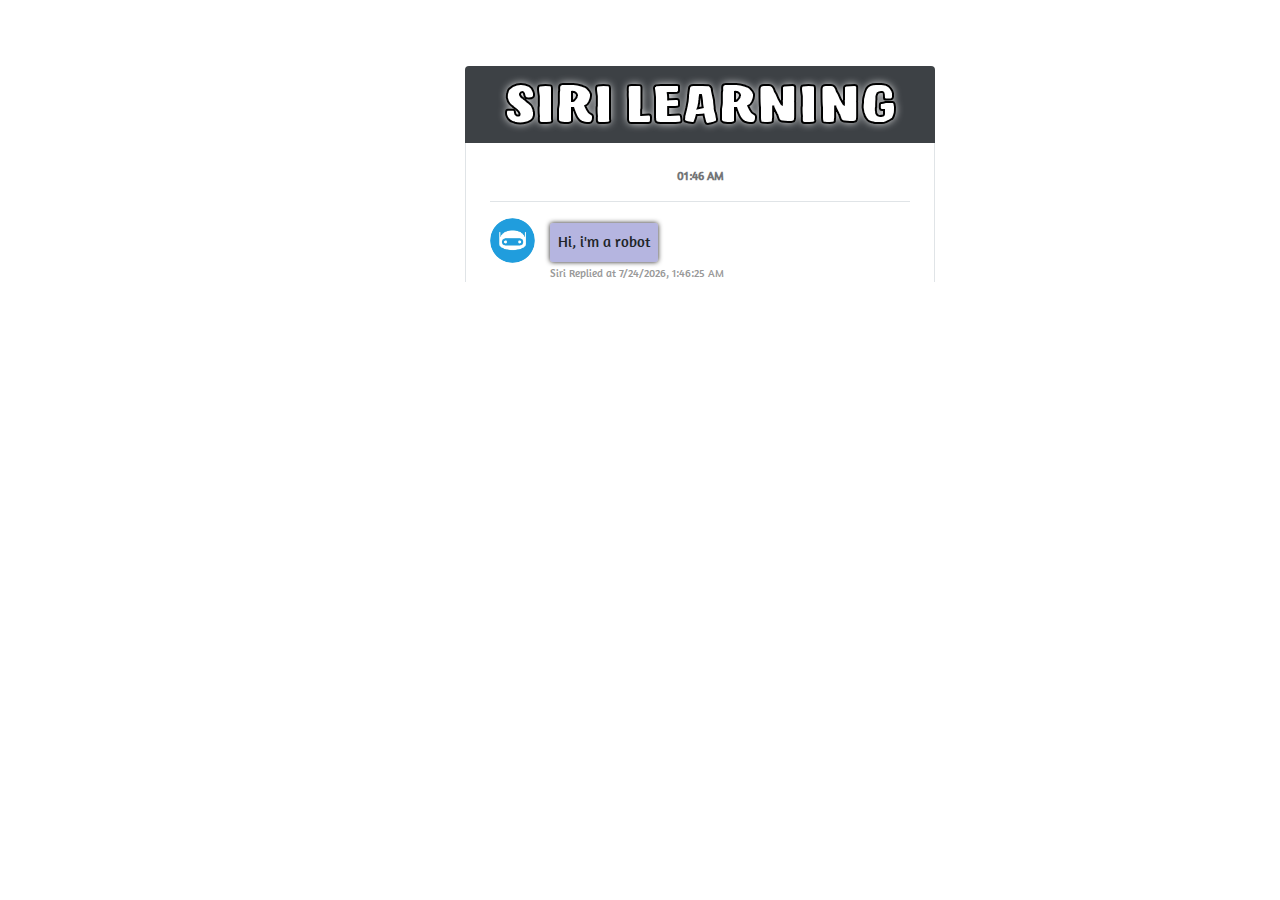
<file: python/chatvoice/index.html>
<!DOCTYPE html>
<html>
<head>
 <!--METAS-->
    <meta name="description" content="A Chatting bot that response to your voice message using artificial intellgence built with Javascript and DialogFlow." />
    <meta name="og:title" content="Javascript Voice Chatting Bot"/>
    <meta name="og:image" content="https://smkh-pro.github.io/VOICE-CHATBOT/SEOBANNER.png"/>
    <meta name="og:site_name" content="Developer"/>
    <meta name="og:description" content="A Voice Chatting Bot Using Javascript that response to your voice messages using Artificial Intelligence"/>
    <meta http-equiv="Content-type" content="text/html; charset=utf-8" />
    <title>Demo</title>
    <link type="text/css" href="https://fonts.googleapis.com/css?family=Open+Sans:400,600" rel="stylesheet" />
    <!-- <link rel="stylesheet" type="text/css" href="style.css" /> -->
    <script type="text/javascript" src="ApiAi.js"></script>
    <script type="text/javascript" src="app.js"></script>
    <meta name="viewport" content="width=device-width" />
    <link rel="stylesheet" href="https://maxcdn.bootstrapcdn.com/bootstrap/4.0.0/css/bootstrap.min.css" integrity="sha384-Gn5384xqQ1aoWXA+058RXPxPg6fy4IWvTNh0E263XmFcJlSAwiGgFAW/dAiS6JXm" crossorigin="anonymous">
</head>
<body>
  <div class="container center">
    <div class="scrollbar" id="style-13">
      <div class="force-overflow">
        <div class="app-header"><p class="head" >Siri Learning</p></div>
      <div class="app-content">
        <div class="time-indicator"><div class="time-indicator-content"></div><hr /></div>
      </div>
      <div class="app-footer">
        <div class="app-footer-inner">
          <div class="mic">
            <div class="ready">
              <a href="#" id="start"><img id="mic" src="mic.png" width="80" alt="Tap me to speak" /></a>
            </div>
            <div class="listening">
              <span class="listening-1">.</span><span class="listening-2">.</span><span class="listening-3">.</span>
            </div>
          <br>
          <br>
          </div>
        </div>
      </div>
      </div>
    </div>
  </div>
    <div style="position: fixed;top:10px;left:10px;">
      <a style="text-decoration: none;color: white;text-align: center;text-shadow: 0px 0px 10px black;"></a>
  </div>
</body>
</html>
<style>
.head{
text-shadow: 0px 0px 9px white;
 -webkit-text-stroke: 2px black; 
color: white;
 font-size: 50px;
  margin-top: -10px;
font-family: Hastro;
margin: 0 auto;
width: 100%;
}
@media only screen and (max-width: 500px) {
   .head {
        text-shadow: 0px 0px 9px white;
 -webkit-text-stroke: 2px black; 
width: 100%;
color: white;
 font-size: 25px;
 margin-top: -10px;
font-family: Hastro;


    }
.app-header{

margin-top: -7.5px}

}
.animated {
  animation-duration: 1s;
  animation-fill-mode: both;
}
@keyframes bounce {
   0%, 20%, 50%, 80%, 100% {transform: translateY(0);} 
   40% {transform: translateY(-30px);} 
   60% {transform: translateY(-15px);} 
} 
.haha{
transition: all 2s ease;
Position: absolute;
background-color: #00ff00;
border-radius: 20px;
right:0px;
margin-top: 50px;
opacity: 0;

}
div:hover .haha{
opacity: .8;
box-shadow: 0px 0px 20px black;
right:220px;

}


.animated.infinite {
  animation-iteration-count: infinite;
}

.animated.hinge {
  animation-duration: 2s;
}

.animated.flipOutX,
.animated.flipOutY,
.animated.bounceIn,
.animated.bounceOut {
  animation-duration: .75s;
}

@keyframes bounce {
  from, 20%, 53%, 80%, to {
    animation-timing-function: cubic-bezier(0.215, 0.610, 0.355, 1.000);
    transform: translate3d(0,0,0);
  }

  40%, 43% {
    animation-timing-function: cubic-bezier(0.755, 0.050, 0.855, 0.060);
    transform: translate3d(0, -30px, 0);
  }

  70% {
    animation-timing-function: cubic-bezier(0.755, 0.050, 0.855, 0.060);
    transform: translate3d(0, -15px, 0);
  }

  90% {
    transform: translate3d(0,-4px,0);
  }
}

.bounce {
  animation-name: bounce;
  transform-origin: center bottom;
}

@keyframes flash {
  from, 50%, to {
    opacity: 1;
  }

  25%, 75% {
    opacity: 0;
  }
}

.flash {
  animation-name: flash;
}

/* originally authored by Nick Pettit - https://github.com/nickpettit/glide */

@keyframes pulse {
  from {
    transform: scale3d(1, 1, 1);
  }

  50% {
    transform: scale3d(1.05, 1.05, 1.05);
  }

  to {
    transform: scale3d(1, 1, 1);
  }
}

.pulse {
  animation-name: pulse;
}

@keyframes rubberBand {
  from {
    transform: scale3d(1, 1, 1);
  }

  30% {
    transform: scale3d(1.25, 0.75, 1);
  }

  40% {
    transform: scale3d(0.75, 1.25, 1);
  }

  50% {
    transform: scale3d(1.15, 0.85, 1);
  }

  65% {
    transform: scale3d(.95, 1.05, 1);
  }

  75% {
    transform: scale3d(1.05, .95, 1);
  }

  to {
    transform: scale3d(1, 1, 1);
  }
}

.rubberBand {
  animation-name: rubberBand;
}

@keyframes shake {
  from, to {
    transform: translate3d(0, 0, 0);
  }

  10%, 30%, 50%, 70%, 90% {
    transform: translate3d(-10px, 0, 0);
  }

  20%, 40%, 60%, 80% {
    transform: translate3d(10px, 0, 0);
  }
}

.shake {
  animation-name: shake;
}

@keyframes headShake {
  0% {
    transform: translateX(0);
  }

  6.5% {
    transform: translateX(-6px) rotateY(-9deg);
  }

  18.5% {
    transform: translateX(5px) rotateY(7deg);
  }

  31.5% {
    transform: translateX(-3px) rotateY(-5deg);
  }

  43.5% {
    transform: translateX(2px) rotateY(3deg);
  }

  50% {
    transform: translateX(0);
  }
}

.headShake {
  animation-timing-function: ease-in-out;
  animation-name: headShake;
}

@keyframes swing {
  20% {
    transform: rotate3d(0, 0, 1, 15deg);
  }

  40% {
    transform: rotate3d(0, 0, 1, -10deg);
  }

  60% {
    transform: rotate3d(0, 0, 1, 5deg);
  }

  80% {
    transform: rotate3d(0, 0, 1, -5deg);
  }

  to {
    transform: rotate3d(0, 0, 1, 0deg);
  }
}

.swing {
  transform-origin: top center;
  animation-name: swing;
}

@keyframes tada {
  from {
    transform: scale3d(1, 1, 1);
  }

  10%, 20% {
    transform: scale3d(.9, .9, .9) rotate3d(0, 0, 1, -3deg);
  }

  30%, 50%, 70%, 90% {
    transform: scale3d(1.1, 1.1, 1.1) rotate3d(0, 0, 1, 3deg);
  }

  40%, 60%, 80% {
    transform: scale3d(1.1, 1.1, 1.1) rotate3d(0, 0, 1, -3deg);
  }

  to {
    transform: scale3d(1, 1, 1);
  }
}

.tada {
  animation-name: tada;
}

/* originally authored by Nick Pettit - https://github.com/nickpettit/glide */

@keyframes wobble {
  from {
    transform: none;
  }

  15% {
    transform: translate3d(-25%, 0, 0) rotate3d(0, 0, 1, -5deg);
  }

  30% {
    transform: translate3d(20%, 0, 0) rotate3d(0, 0, 1, 3deg);
  }

  45% {
    transform: translate3d(-15%, 0, 0) rotate3d(0, 0, 1, -3deg);
  }

  60% {
    transform: translate3d(10%, 0, 0) rotate3d(0, 0, 1, 2deg);
  }

  75% {
    transform: translate3d(-5%, 0, 0) rotate3d(0, 0, 1, -1deg);
  }

  to {
    transform: none;
  }
}

.wobble {
  animation-name: wobble;
}

@keyframes jello {
  from, 11.1%, to {
    transform: none;
  }

  22.2% {
    transform: skewX(-12.5deg) skewY(-12.5deg);
  }

  33.3% {
    transform: skewX(6.25deg) skewY(6.25deg);
  }

  44.4% {
    transform: skewX(-3.125deg) skewY(-3.125deg);
  }

  55.5% {
    transform: skewX(1.5625deg) skewY(1.5625deg);
  }

  66.6% {
    transform: skewX(-0.78125deg) skewY(-0.78125deg);
  }

  77.7% {
    transform: skewX(0.390625deg) skewY(0.390625deg);
  }

  88.8% {
    transform: skewX(-0.1953125deg) skewY(-0.1953125deg);
  }
}

.jello {
  animation-name: jello;
  transform-origin: center;
}

@keyframes bounceIn {
  from, 20%, 40%, 60%, 80%, to {
    animation-timing-function: cubic-bezier(0.215, 0.610, 0.355, 1.000);
  }

  0% {
    opacity: 0;
    transform: scale3d(.3, .3, .3);
  }

  20% {
    transform: scale3d(1.1, 1.1, 1.1);
  }

  40% {
    transform: scale3d(.9, .9, .9);
  }

  60% {
    opacity: 1;
    transform: scale3d(1.03, 1.03, 1.03);
  }

  80% {
    transform: scale3d(.97, .97, .97);
  }

  to {
    opacity: 1;
    transform: scale3d(1, 1, 1);
  }
}

.bounceIn {
  animation-name: bounceIn;
}

@keyframes bounceInDown {
  from, 60%, 75%, 90%, to {
    animation-timing-function: cubic-bezier(0.215, 0.610, 0.355, 1.000);
  }

  0% {
    opacity: 0;
    transform: translate3d(0, -3000px, 0);
  }

  60% {
    opacity: 1;
    transform: translate3d(0, 25px, 0);
  }

  75% {
    transform: translate3d(0, -10px, 0);
  }

  90% {
    transform: translate3d(0, 5px, 0);
  }

  to {
    transform: none;
  }
}

.bounceInDown {
  animation-name: bounceInDown;
}

@keyframes bounceInLeft {
  from, 60%, 75%, 90%, to {
    animation-timing-function: cubic-bezier(0.215, 0.610, 0.355, 1.000);
  }

  0% {
    opacity: 0;
    transform: translate3d(-3000px, 0, 0);
  }

  60% {
    opacity: 1;
    transform: translate3d(25px, 0, 0);
  }

  75% {
    transform: translate3d(-10px, 0, 0);
  }

  90% {
    transform: translate3d(5px, 0, 0);
  }

  to {
    transform: none;
  }
}

.bounceInLeft {
  animation-name: bounceInLeft;
}

@keyframes bounceInRight {
  from, 60%, 75%, 90%, to {
    animation-timing-function: cubic-bezier(0.215, 0.610, 0.355, 1.000);
  }

  from {
    opacity: 0;
    transform: translate3d(3000px, 0, 0);
  }

  60% {
    opacity: 1;
    transform: translate3d(-25px, 0, 0);
  }

  75% {
    transform: translate3d(10px, 0, 0);
  }

  90% {
    transform: translate3d(-5px, 0, 0);
  }

  to {
    transform: none;
  }
}

.bounceInRight {
  animation-name: bounceInRight;
}

@keyframes bounceInUp {
  from, 60%, 75%, 90%, to {
    animation-timing-function: cubic-bezier(0.215, 0.610, 0.355, 1.000);
  }

  from {
    opacity: 0;
    transform: translate3d(0, 3000px, 0);
  }

  60% {
    opacity: 1;
    transform: translate3d(0, -20px, 0);
  }

  75% {
    transform: translate3d(0, 10px, 0);
  }

  90% {
    transform: translate3d(0, -5px, 0);
  }

  to {
    transform: translate3d(0, 0, 0);
  }
}

.bounceInUp {
  animation-name: bounceInUp;
}

@keyframes bounceOut {
  20% {
    transform: scale3d(.9, .9, .9);
  }

  50%, 55% {
    opacity: 1;
    transform: scale3d(1.1, 1.1, 1.1);
  }

  to {
    opacity: 0;
    transform: scale3d(.3, .3, .3);
  }
}

.bounceOut {
  animation-name: bounceOut;
}

@keyframes bounceOutDown {
  20% {
    transform: translate3d(0, 10px, 0);
  }

  40%, 45% {
    opacity: 1;
    transform: translate3d(0, -20px, 0);
  }

  to {
    opacity: 0;
    transform: translate3d(0, 2000px, 0);
  }
}

.bounceOutDown {
  animation-name: bounceOutDown;
}

@keyframes bounceOutLeft {
  20% {
    opacity: 1;
    transform: translate3d(20px, 0, 0);
  }

  to {
    opacity: 0;
    transform: translate3d(-2000px, 0, 0);
  }
}

.bounceOutLeft {
  animation-name: bounceOutLeft;
}

@keyframes bounceOutRight {
  20% {
    opacity: 1;
    transform: translate3d(-20px, 0, 0);
  }

  to {
    opacity: 0;
    transform: translate3d(2000px, 0, 0);
  }
}

.bounceOutRight {
  animation-name: bounceOutRight;
}

@keyframes bounceOutUp {
  20% {
    transform: translate3d(0, -10px, 0);
  }

  40%, 45% {
    opacity: 1;
    transform: translate3d(0, 20px, 0);
  }

  to {
    opacity: 0;
    transform: translate3d(0, -2000px, 0);
  }
}

.bounceOutUp {
  animation-name: bounceOutUp;
}

@keyframes fadeIn {
  from {
    opacity: 0;
  }

  to {
    opacity: 1;
  }
}

.fadeIn {
  animation-name: fadeIn;
}

@keyframes fadeInDown {
  from {
    opacity: 0;
    transform: translate3d(0, -100%, 0);
  }

  to {
    opacity: 1;
    transform: none;
  }
}

.fadeInDown {
  animation-name: fadeInDown;
}

@keyframes fadeInDownBig {
  from {
    opacity: 0;
    transform: translate3d(0, -2000px, 0);
  }

  to {
    opacity: 1;
    transform: none;
  }
}

.fadeInDownBig {
  animation-name: fadeInDownBig;
}

@keyframes fadeInLeft {
  from {
    opacity: 0;
    transform: translate3d(-100%, 0, 0);
  }

  to {
    opacity: 1;
    transform: none;
  }
}

.fadeInLeft {
  animation-name: fadeInLeft;
}

@keyframes fadeInLeftBig {
  from {
    opacity: 0;
    transform: translate3d(-2000px, 0, 0);
  }

  to {
    opacity: 1;
    transform: none;
  }
}

.fadeInLeftBig {
  animation-name: fadeInLeftBig;
}

@keyframes fadeInRight {
  from {
    opacity: 0;
    transform: translate3d(100%, 0, 0);
  }

  to {
    opacity: 1;
    transform: none;
  }
}

.fadeInRight {
  animation-name: fadeInRight;
}

@keyframes fadeInRightBig {
  from {
    opacity: 0;
    transform: translate3d(2000px, 0, 0);
  }

  to {
    opacity: 1;
    transform: none;
  }
}

.fadeInRightBig {
  animation-name: fadeInRightBig;
}

@keyframes fadeInUp {
  from {
    opacity: 0;
    transform: translate3d(0, 100%, 0);
  }

  to {
    opacity: 1;
    transform: none;
  }
}

.fadeInUp {
  animation-name: fadeInUp;
}

@keyframes fadeInUpBig {
  from {
    opacity: 0;
    transform: translate3d(0, 2000px, 0);
  }

  to {
    opacity: 1;
    transform: none;
  }
}

.fadeInUpBig {
  animation-name: fadeInUpBig;
}

@keyframes fadeOut {
  from {
    opacity: 1;
  }

  to {
    opacity: 0;
  }
}

.fadeOut {
  animation-name: fadeOut;
}

@keyframes fadeOutDown {
  from {
    opacity: 1;
  }

  to {
    opacity: 0;
    transform: translate3d(0, 100%, 0);
  }
}

.fadeOutDown {
  animation-name: fadeOutDown;
}

@keyframes fadeOutDownBig {
  from {
    opacity: 1;
  }

  to {
    opacity: 0;
    transform: translate3d(0, 2000px, 0);
  }
}

.fadeOutDownBig {
  animation-name: fadeOutDownBig;
}

@keyframes fadeOutLeft {
  from {
    opacity: 1;
  }

  to {
    opacity: 0;
    transform: translate3d(-100%, 0, 0);
  }
}

.fadeOutLeft {
  animation-name: fadeOutLeft;
}

@keyframes fadeOutLeftBig {
  from {
    opacity: 1;
  }

  to {
    opacity: 0;
    transform: translate3d(-2000px, 0, 0);
  }
}

.fadeOutLeftBig {
  animation-name: fadeOutLeftBig;
}

@keyframes fadeOutRight {
  from {
    opacity: 1;
  }

  to {
    opacity: 0;
    transform: translate3d(100%, 0, 0);
  }
}

.fadeOutRight {
  animation-name: fadeOutRight;
}

@keyframes fadeOutRightBig {
  from {
    opacity: 1;
  }

  to {
    opacity: 0;
    transform: translate3d(2000px, 0, 0);
  }
}

.fadeOutRightBig {
  animation-name: fadeOutRightBig;
}

@keyframes fadeOutUp {
  from {
    opacity: 1;
  }

  to {
    opacity: 0;
    transform: translate3d(0, -100%, 0);
  }
}

.fadeOutUp {
  animation-name: fadeOutUp;
}

@keyframes fadeOutUpBig {
  from {
    opacity: 1;
  }

  to {
    opacity: 0;
    transform: translate3d(0, -2000px, 0);
  }
}

.fadeOutUpBig {
  animation-name: fadeOutUpBig;
}

@keyframes flip {
  from {
    transform: perspective(400px) rotate3d(0, 1, 0, -360deg);
    animation-timing-function: ease-out;
  }

  40% {
    transform: perspective(400px) translate3d(0, 0, 150px) rotate3d(0, 1, 0, -190deg);
    animation-timing-function: ease-out;
  }

  50% {
    transform: perspective(400px) translate3d(0, 0, 150px) rotate3d(0, 1, 0, -170deg);
    animation-timing-function: ease-in;
  }

  80% {
    transform: perspective(400px) scale3d(.95, .95, .95);
    animation-timing-function: ease-in;
  }

  to {
    transform: perspective(400px);
    animation-timing-function: ease-in;
  }
}

.animated.flip {
  -webkit-backface-visibility: visible;
  backface-visibility: visible;
  animation-name: flip;
}

@keyframes flipInX {
  from {
    transform: perspective(400px) rotate3d(1, 0, 0, 90deg);
    animation-timing-function: ease-in;
    opacity: 0;
  }

  40% {
    transform: perspective(400px) rotate3d(1, 0, 0, -20deg);
    animation-timing-function: ease-in;
  }

  60% {
    transform: perspective(400px) rotate3d(1, 0, 0, 10deg);
    opacity: 1;
  }

  80% {
    transform: perspective(400px) rotate3d(1, 0, 0, -5deg);
  }

  to {
    transform: perspective(400px);
  }
}

.flipInX {
  -webkit-backface-visibility: visible !important;
  backface-visibility: visible !important;
  animation-name: flipInX;
}

@keyframes flipInY {
  from {
    transform: perspective(400px) rotate3d(0, 1, 0, 90deg);
    animation-timing-function: ease-in;
    opacity: 0;
  }

  40% {
    transform: perspective(400px) rotate3d(0, 1, 0, -20deg);
    animation-timing-function: ease-in;
  }

  60% {
    transform: perspective(400px) rotate3d(0, 1, 0, 10deg);
    opacity: 1;
  }

  80% {
    transform: perspective(400px) rotate3d(0, 1, 0, -5deg);
  }

  to {
    transform: perspective(400px);
  }
}

.flipInY {
  -webkit-backface-visibility: visible !important;
  backface-visibility: visible !important;
  animation-name: flipInY;
}

@keyframes flipOutX {
  from {
    transform: perspective(400px);
  }

  30% {
    transform: perspective(400px) rotate3d(1, 0, 0, -20deg);
    opacity: 1;
  }

  to {
    transform: perspective(400px) rotate3d(1, 0, 0, 90deg);
    opacity: 0;
  }
}

.flipOutX {
  animation-name: flipOutX;
  -webkit-backface-visibility: visible !important;
  backface-visibility: visible !important;
}

@keyframes flipOutY {
  from {
    transform: perspective(400px);
  }

  30% {
    transform: perspective(400px) rotate3d(0, 1, 0, -15deg);
    opacity: 1;
  }

  to {
    transform: perspective(400px) rotate3d(0, 1, 0, 90deg);
    opacity: 0;
  }
}

.flipOutY {
  -webkit-backface-visibility: visible !important;
  backface-visibility: visible !important;
  animation-name: flipOutY;
}

@keyframes lightSpeedIn {
  from {
    transform: translate3d(100%, 0, 0) skewX(-30deg);
    opacity: 0;
  }

  60% {
    transform: skewX(20deg);
    opacity: 1;
  }

  80% {
    transform: skewX(-5deg);
    opacity: 1;
  }

  to {
    transform: none;
    opacity: 1;
  }
}

.lightSpeedIn {
  animation-name: lightSpeedIn;
  animation-timing-function: ease-out;
}

@keyframes lightSpeedOut {
  from {
    opacity: 1;
  }

  to {
    transform: translate3d(100%, 0, 0) skewX(30deg);
    opacity: 0;
  }
}

.lightSpeedOut {
  animation-name: lightSpeedOut;
  animation-timing-function: ease-in;
}

@keyframes rotateIn {
  from {
    transform-origin: center;
    transform: rotate3d(0, 0, 1, -200deg);
    opacity: 0;
  }

  to {
    transform-origin: center;
    transform: none;
    opacity: 1;
  }
}

.rotateIn {
  animation-name: rotateIn;
}

@keyframes rotateInDownLeft {
  from {
    transform-origin: left bottom;
    transform: rotate3d(0, 0, 1, -45deg);
    opacity: 0;
  }

  to {
    transform-origin: left bottom;
    transform: none;
    opacity: 1;
  }
}

.rotateInDownLeft {
  animation-name: rotateInDownLeft;
}

@keyframes rotateInDownRight {
  from {
    transform-origin: right bottom;
    transform: rotate3d(0, 0, 1, 45deg);
    opacity: 0;
  }

  to {
    transform-origin: right bottom;
    transform: none;
    opacity: 1;
  }
}

.rotateInDownRight {
  animation-name: rotateInDownRight;
}

@keyframes rotateInUpLeft {
  from {
    transform-origin: left bottom;
    transform: rotate3d(0, 0, 1, 45deg);
    opacity: 0;
  }

  to {
    transform-origin: left bottom;
    transform: none;
    opacity: 1;
  }
}

.rotateInUpLeft {
  animation-name: rotateInUpLeft;
}

@keyframes rotateInUpRight {
  from {
    transform-origin: right bottom;
    transform: rotate3d(0, 0, 1, -90deg);
    opacity: 0;
  }

  to {
    transform-origin: right bottom;
    transform: none;
    opacity: 1;
  }
}

.rotateInUpRight {
  animation-name: rotateInUpRight;
}

@keyframes rotateOut {
  from {
    transform-origin: center;
    opacity: 1;
  }

  to {
    transform-origin: center;
    transform: rotate3d(0, 0, 1, 200deg);
    opacity: 0;
  }
}

.rotateOut {
  animation-name: rotateOut;
}

@keyframes rotateOutDownLeft {
  from {
    transform-origin: left bottom;
    opacity: 1;
  }

  to {
    transform-origin: left bottom;
    transform: rotate3d(0, 0, 1, 45deg);
    opacity: 0;
  }
}

.rotateOutDownLeft {
  animation-name: rotateOutDownLeft;
}

@keyframes rotateOutDownRight {
  from {
    transform-origin: right bottom;
    opacity: 1;
  }

  to {
    transform-origin: right bottom;
    transform: rotate3d(0, 0, 1, -45deg);
    opacity: 0;
  }
}

.rotateOutDownRight {
  animation-name: rotateOutDownRight;
}

@keyframes rotateOutUpLeft {
  from {
    transform-origin: left bottom;
    opacity: 1;
  }

  to {
    transform-origin: left bottom;
    transform: rotate3d(0, 0, 1, -45deg);
    opacity: 0;
  }
}

.rotateOutUpLeft {
  animation-name: rotateOutUpLeft;
}

@keyframes rotateOutUpRight {
  from {
    transform-origin: right bottom;
    opacity: 1;
  }

  to {
    transform-origin: right bottom;
    transform: rotate3d(0, 0, 1, 90deg);
    opacity: 0;
  }
}

.rotateOutUpRight {
  animation-name: rotateOutUpRight;
}

@keyframes hinge {
  0% {
    transform-origin: top left;
    animation-timing-function: ease-in-out;
  }

  20%, 60% {
    transform: rotate3d(0, 0, 1, 80deg);
    transform-origin: top left;
    animation-timing-function: ease-in-out;
  }

  40%, 80% {
    transform: rotate3d(0, 0, 1, 60deg);
    transform-origin: top left;
    animation-timing-function: ease-in-out;
    opacity: 1;
  }

  to {
    transform: translate3d(0, 700px, 0);
    opacity: 0;
  }
}

.hinge {
  animation-name: hinge;
}

@keyframes jackInTheBox {
  from {
    opacity: 0;
    transform: scale(0.1) rotate(30deg);
    transform-origin: center bottom;
  }

  50% {
    transform: rotate(-10deg);
  }

  70% {
    transform: rotate(3deg);
  }

  to {
    opacity: 1;
    transform: scale(1);
  }
}

.jackInTheBox {
  animation-name: jackInTheBox;
}

/* originally authored by Nick Pettit - https://github.com/nickpettit/glide */

@keyframes rollIn {
  from {
    opacity: 0;
    transform: translate3d(-100%, 0, 0) rotate3d(0, 0, 1, -120deg);
  }

  to {
    opacity: 1;
    transform: none;
  }
}

.rollIn {
  animation-name: rollIn;
}

/* originally authored by Nick Pettit - https://github.com/nickpettit/glide */

@keyframes rollOut {
  from {
    opacity: 1;
  }

  to {
    opacity: 0;
    transform: translate3d(100%, 0, 0) rotate3d(0, 0, 1, 120deg);
  }
}

.rollOut {
  animation-name: rollOut;
}

@keyframes zoomIn {
  from {
    opacity: 0;
    transform: scale3d(.3, .3, .3);
  }

  50% {
    opacity: 1;
  }
}

.zoomIn {
  animation-name: zoomIn;
}

@keyframes zoomInDown {
  from {
    opacity: 0;
    transform: scale3d(.1, .1, .1) translate3d(0, -1000px, 0);
    animation-timing-function: cubic-bezier(0.550, 0.055, 0.675, 0.190);
  }

  60% {
    opacity: 1;
    transform: scale3d(.475, .475, .475) translate3d(0, 60px, 0);
    animation-timing-function: cubic-bezier(0.175, 0.885, 0.320, 1);
  }
}

.zoomInDown {
  animation-name: zoomInDown;
}

@keyframes zoomInLeft {
  from {
    opacity: 0;
    transform: scale3d(.1, .1, .1) translate3d(-1000px, 0, 0);
    animation-timing-function: cubic-bezier(0.550, 0.055, 0.675, 0.190);
  }

  60% {
    opacity: 1;
    transform: scale3d(.475, .475, .475) translate3d(10px, 0, 0);
    animation-timing-function: cubic-bezier(0.175, 0.885, 0.320, 1);
  }
}

.zoomInLeft {
  animation-name: zoomInLeft;
}

@keyframes zoomInRight {
  from {
    opacity: 0;
    transform: scale3d(.1, .1, .1) translate3d(1000px, 0, 0);
    animation-timing-function: cubic-bezier(0.550, 0.055, 0.675, 0.190);
  }

  60% {
    opacity: 1;
    transform: scale3d(.475, .475, .475) translate3d(-10px, 0, 0);
    animation-timing-function: cubic-bezier(0.175, 0.885, 0.320, 1);
  }
}

.zoomInRight {
  animation-name: zoomInRight;
}

@keyframes zoomInUp {
  from {
    opacity: 0;
    transform: scale3d(.1, .1, .1) translate3d(0, 1000px, 0);
    animation-timing-function: cubic-bezier(0.550, 0.055, 0.675, 0.190);
  }

  60% {
    opacity: 1;
    transform: scale3d(.475, .475, .475) translate3d(0, -60px, 0);
    animation-timing-function: cubic-bezier(0.175, 0.885, 0.320, 1);
  }
}

.zoomInUp {
  animation-name: zoomInUp;
}

@keyframes zoomOut {
  from {
    opacity: 1;
  }

  50% {
    opacity: 0;
    transform: scale3d(.3, .3, .3);
  }

  to {
    opacity: 0;
  }
}

.zoomOut {
  animation-name: zoomOut;
}

@keyframes zoomOutDown {
  40% {
    opacity: 1;
    transform: scale3d(.475, .475, .475) translate3d(0, -60px, 0);
    animation-timing-function: cubic-bezier(0.550, 0.055, 0.675, 0.190);
  }

  to {
    opacity: 0;
    transform: scale3d(.1, .1, .1) translate3d(0, 2000px, 0);
    transform-origin: center bottom;
    animation-timing-function: cubic-bezier(0.175, 0.885, 0.320, 1);
  }
}

.zoomOutDown {
  animation-name: zoomOutDown;
}

@keyframes zoomOutLeft {
  40% {
    opacity: 1;
    transform: scale3d(.475, .475, .475) translate3d(42px, 0, 0);
  }

  to {
    opacity: 0;
    transform: scale(.1) translate3d(-2000px, 0, 0);
    transform-origin: left center;
  }
}

.zoomOutLeft {
  animation-name: zoomOutLeft;
}

@keyframes zoomOutRight {
  40% {
    opacity: 1;
    transform: scale3d(.475, .475, .475) translate3d(-42px, 0, 0);
  }

  to {
    opacity: 0;
    transform: scale(.1) translate3d(2000px, 0, 0);
    transform-origin: right center;
  }
}

.zoomOutRight {
  animation-name: zoomOutRight;
}

@keyframes zoomOutUp {
  40% {
    opacity: 1;
    transform: scale3d(.475, .475, .475) translate3d(0, 60px, 0);
    animation-timing-function: cubic-bezier(0.550, 0.055, 0.675, 0.190);
  }

  to {
    opacity: 0;
    transform: scale3d(.1, .1, .1) translate3d(0, -2000px, 0);
    transform-origin: center bottom;
    animation-timing-function: cubic-bezier(0.175, 0.885, 0.320, 1);
  }
}

.zoomOutUp {
  animation-name: zoomOutUp;
}

@keyframes slideInDown {
  from {
    transform: translate3d(0, -100%, 0);
    visibility: visible;
  }

  to {
    transform: translate3d(0, 0, 0);
  }
}

.slideInDown {
  animation-name: slideInDown;
}

@keyframes slideInLeft {
  from {
    transform: translate3d(-100%, 0, 0);
    visibility: visible;
  }

  to {
    transform: translate3d(0, 0, 0);
  }
}

.slideInLeft {
  animation-name: slideInLeft;
}

@keyframes slideInRight {
  from {
    transform: translate3d(100%, 0, 0);
    visibility: visible;
  }

  to {
    transform: translate3d(0, 0, 0);
  }
}

.slideInRight {
  animation-name: slideInRight;
}

@keyframes slideInUp {
  from {
    transform: translate3d(0, 100%, 0);
    visibility: visible;
  }

  to {
    transform: translate3d(0, 0, 0);
  }
}

.slideInUp {
  animation-name: slideInUp;
}

@keyframes slideOutDown {
  from {
    transform: translate3d(0, 0, 0);
  }

  to {
    visibility: hidden;
    transform: translate3d(0, 100%, 0);
  }
}

.slideOutDown {
  animation-name: slideOutDown;
}

@keyframes slideOutLeft {
  from {
    transform: translate3d(0, 0, 0);
  }

  to {
    visibility: hidden;
    transform: translate3d(-100%, 0, 0);
  }
}

.slideOutLeft {
  animation-name: slideOutLeft;
}

@keyframes slideOutRight {
  from {
    transform: translate3d(0, 0, 0);
  }

  to {
    visibility: hidden;
    transform: translate3d(100%, 0, 0);
  }
}

.slideOutRight {
  animation-name: slideOutRight;
}

@keyframes slideOutUp {
  from {
    transform: translate3d(0, 0, 0);
  }

  to {
    visibility: hidden;
    transform: translate3d(0, -100%, 0);
  }
}

.slideOutUp {
  animation-name: slideOutUp;
}


/*DONT EVEN TRY TO COPY*/ /*SMKH*/


@import url("animate.css");
@import "@material/theme/dist/mdc.theme.css";


body {
    font-family: 'Segoe UI', sans-serif;
    font-size: 15px;
}

.panel {
    overflow: hidden;
    position: absolute;
    right: 0;
    left: 0;
    top: 0;
    bottom: 0;
}

div.calloutbig {
    height: 60px;
    width: 100%;
    margin-top: 1cm;
    min-height: 60px;
    position: relative;
    display: inline;
}

.botclass {
    bottom: 50px;
    left: 0;
    transform: translateY(0);
    overflow-x: hidden;
    overflow-y: auto;
    padding: 5px;
    position: absolute;
    right: 0;
    top: 38px;
    transition: transform 0.2s cubic-bezier(0, 0, 0.5, 1);
    background-color: whitesmoke;
}

.botclass::-webkit-scrollbar {
    width: 8px;
}



.header {
    background-color: #3a96dd;
    box-shadow: 0 1px rgba(0, 0, 0, 0.2);
    box-sizing: content-box;
    color: #fff;
    font-weight: 500;
    height: 30px;
    left: 0;
    letter-spacing: 0.5px;
    padding: 8px 8px 0 8px;
    position: absolute;
    right: 0;
    top: 0;
    z-index: 1;
    display: block;
    font-family: 'Segoe UI', sans-serif;
    font-size: 15px;
}

.console {
    border: 5px solid #dbdee1;
    bottom: 0;
    box-sizing: border-box;
    height: 50px;
    left: 0;
    position: absolute;
    right: 0;
    display: block;
}

.textin {
    border: none;
    height: 100%;
    outline: none;
    padding: 0;
    resize: none;
    width: 100%;
}

div.calloutleft {
    /*background-color: #444;
    background-image: -moz-linear-gradient(top, #444, #444);*/
    position: relative;
    color: var(--mdc-theme-text-primary-on-primary);
    padding: 8px;
    border-radius: 3px;
    box-shadow: 0px 0px 5px #999;
    margin: 0px;
    min-height: 15px;
    border: 1px solid var(--mdc-theme-primary);
    margin-right: 15px;
    float: right;
    background-color: var(--mdc-theme-primary);
    margin-top: 5px;
    /*text-shadow: 0 0 1px #000;
    box-shadow: 0 1px 0 rgba(255, 255, 255, 0.2) inset;*/
}

.calloutleft::before {
    content: "";
    width: 0px;
    height: 0px;
    border: 0.8em solid transparent;
    position: absolute;
    right: -20px;
    top: 37%;
    border-left: 10px solid var(--mdc-theme-primary);
}

div.calloutright {
    animation-timing-function: ease-in-out;
    position: relative;
    padding: 8px;
    border-radius: 3px;
    box-shadow: 0px 0px 5px rgb(34, 32, 32);
    margin: 0px;
    min-height: 15px;
    margin-left: 15px;
    float: left;
    margin-top: 5px;
    background: rgba(97, 97, 189, 0.467);
}

.calloutright::before {
    content: "";
    width: 0px;
    height: 0px;
    border: 0.8em solid transparent;
    position: absolute;
    left: -20px;
    top: 37%;
    border-right: 10px solid var(--mdc-theme-accent);
}

.scroll {
    width: 200px;
    height: 400px;
    background: red;
    overflow: scroll;
}
.scroll::-webkit-scrollbar {
    width: 5px;
}


.message-from-me {
    float: right;
    margin-right: 60px;
}

.message-from-bot {
    float: left;
    margin-left: 60px;
}

.message-from {
    clear: both;
    color: #999;
    font-size: 11px;
    margin-top: 2px;
}

.image-cropper {
    max-width: 50px;
    height: auto;
    position: relative;
    overflow: hidden;
}

.image-cropper img{
    display: block;
    margin: 0 auto;
    height: auto;
    width: 150%;
    margin: 0 0 0 -20%;
    -webkit-border-radius: 50%;
    -moz-border-radius: 50%;
    -ms-border-radius: 50%;
    -o-border-radius: 50%;
    border-radius: 50%;
}

.circular--square {
    border-radius: 50%;
}

@font-face {
    font-family: Amaranth;
    src: url('Amaranth.ttf');
}
@font-face {
    font-family: Hastro;
    src: url('Hastro.otf');
}
.Hastro{
	font-family: Hastro;
	
}
@keyframes bounce {
        from {
            transform: translateY(0px);
        }
        to {
            transform: translateY(-15px);
        }
    }
    
#fwow{
	transition: all 1s ease;
	background-color: #00ff00;
	
	
}
#fwow:hover{
	background-color: #00e600;
	box-shadow: 0px 0px 10px black;
}
#fwow a:focus{
	background-color: green;
	opacity: 0.3;
}
.ready img:hover{
	
	box-shadow: 0px 0px 20px black;

}
.center{
  left: 90%;
  position: relative;
  margin: 0 auto;
  top: 50px;
}

body {
  text-align: center;
  padding: 0;
  margin: 0;
  height: auto;
  width: 500px;
  font-family: Amaranth;
}

html {
  height: 100%;
}

.app-container {
  display: flex;
  flex-direction: column;
  height: 100%;
}

.app-header {

  background-color: #3D4145;
  height: 77px;
  color: #ffffff;
  flex-grow: 0;
  flex-shrink: 0;
  text-align: center;
  font-size: 24px;
top: 0px;
margin-top: -8px;
}

.app-header > h1 {
  margin: 0 auto;

}

.app-content {
  flex-grow: 1;
  flex-shrink: 1;
  overflow-y: auto;
  background-color: #ffffff;
  padding-left: 24px;
  padding-right: 24px;
  padding-top: 24px;
}

.time-indicator {
  margin-bottom: 16px;
}

.time-indicator hr {
  border-style: solid none none none;
  border-color: #E0E4E7;
  border-width: 0.5px;
}

.time-indicator .time-indicator-content {
  margin-left: auto;
  margin-right: auto;
  color: #26292C;
  font-size: 12px;
  font-weight: 600;
  opacity: 0.64;
}

.item-container {
  display: flex;
}

.item-container-bot {
  justify-content: flex-start;
}

.item-container-user {
  justify-content: flex-end;
}

.item {
  font-size: 14px;
  background-size: 30px 30px;
  background-repeat: no-repeat;
  min-height: 30px;
  margin-bottom: 16px;
}

.item p {
  max-width: 256px;
  margin: 0;
  padding-top: 6px;
}

.item-container-bot .item {
  background-image: url(bot.png);
  padding-left: 40px;
  color: #3D4145;
}

.item-container-user .item {
  background-image: url(user.png);
  background-position: right;
  padding-right: 40px;
  color: #3498DB;
}


.app-footer {
  /*background-color: rgba(0, 255, 0, 0.3);*/
  height: 96px;
  flex-grow: 0;
  flex-shrink: 0;
  background-color: #ffffff;
}

.app-footer-inner {
  border-top: 1px solid #E0E4E7;
  margin-left: 16px;
  margin-right: 16px;
}


.wizard-box {
  position: fixed;
  background-color: #ccc;
  border-radius: 4px;
  padding: 16px;
  left: 16px;
  top: 16px;
}

.app-footer-inner .mic {
  width: 60px;
  height: 60px;
  margin: 16px auto;
  text-align: center;
}

.app-footer-inner img:active {
  opacity:0.5;
}

.mic .listening {
  font-size: 36px;
  color: #3498DB;
  display: none;
}

@keyframes listeningframes {
  0%, 100% {
    opacity: 1;
  }
  33% {
    opacity: 0.3;
  }
  66% {
    opacity: 0.3;
  }
}

.mic .listening-1 {
  animation: listeningframes 0.6s 0s infinite;
}

.mic .listening-2 {
  animation: listeningframes 0.6s 0.2s infinite;
}

.mic .listening-3 {
  animation: listeningframes 0.6s 0.4s infinite;
}

@media screen and (min-width: 480px) and (min-height: 256px) {
  .app-container {
    width: 480px;
    margin-left: auto;
    margin-right: auto;
  }
div:hover .haha{
opacity: 1;
box-shadow: 0px 0px 20px black;


}
.app-header font{
top: -20px;
}
  .app-content {
    border-left: 1px solid #E0E4E7;
    border-right: 1px solid #E0E4E7;
  }

  .app-header {
    margin-top: 16px;
    border-top-left-radius: 4px;
    border-top-right-radius: 4px;
  }

  .app-footer {
    margin-bottom: 16px;
    border-left: 1px solid #E0E4E7;
    border-right: 1px solid #E0E4E7;
    border-bottom: 1px solid #E0E4E7;
    border-bottom-left-radius: 4px;
    border-bottom-right-radius: 4px;
  }
}
</style>
</file>
<file: python/chatvoice/style.css>
@charset "UTF-8";


.head{

text-shadow: 0px 0px 9px white;
 -webkit-text-stroke: 2px black; 
color: white;
 font-size: 50px;
  margin-top: -10px;
font-family: Hastro;
margin: 0 auto;
width: 100%;
}
@media only screen and (max-width: 500px) {
   .head {
        text-shadow: 0px 0px 9px white;
 -webkit-text-stroke: 2px black; 
width: 100%;
color: white;
 font-size: 25px;
 margin-top: -10px;
font-family: Hastro;


    }
.app-header{

margin-top: -7.5px}

}
.animated {
  animation-duration: 1s;
  animation-fill-mode: both;
}
@keyframes bounce {
   0%, 20%, 50%, 80%, 100% {transform: translateY(0);} 
   40% {transform: translateY(-30px);} 
   60% {transform: translateY(-15px);} 
} 
.haha{
transition: all 2s ease;
Position: absolute;
background-color: #00ff00;
border-radius: 20px;
right:0px;
margin-top: 50px;
opacity: 0;

}
div:hover .haha{
opacity: .8;
box-shadow: 0px 0px 20px black;
right:220px;

}


.animated.infinite {
  animation-iteration-count: infinite;
}

.animated.hinge {
  animation-duration: 2s;
}

.animated.flipOutX,
.animated.flipOutY,
.animated.bounceIn,
.animated.bounceOut {
  animation-duration: .75s;
}

@keyframes bounce {
  from, 20%, 53%, 80%, to {
    animation-timing-function: cubic-bezier(0.215, 0.610, 0.355, 1.000);
    transform: translate3d(0,0,0);
  }

  40%, 43% {
    animation-timing-function: cubic-bezier(0.755, 0.050, 0.855, 0.060);
    transform: translate3d(0, -30px, 0);
  }

  70% {
    animation-timing-function: cubic-bezier(0.755, 0.050, 0.855, 0.060);
    transform: translate3d(0, -15px, 0);
  }

  90% {
    transform: translate3d(0,-4px,0);
  }
}

.bounce {
  animation-name: bounce;
  transform-origin: center bottom;
}

@keyframes flash {
  from, 50%, to {
    opacity: 1;
  }

  25%, 75% {
    opacity: 0;
  }
}

.flash {
  animation-name: flash;
}

/* originally authored by Nick Pettit - https://github.com/nickpettit/glide */

@keyframes pulse {
  from {
    transform: scale3d(1, 1, 1);
  }

  50% {
    transform: scale3d(1.05, 1.05, 1.05);
  }

  to {
    transform: scale3d(1, 1, 1);
  }
}

.pulse {
  animation-name: pulse;
}

@keyframes rubberBand {
  from {
    transform: scale3d(1, 1, 1);
  }

  30% {
    transform: scale3d(1.25, 0.75, 1);
  }

  40% {
    transform: scale3d(0.75, 1.25, 1);
  }

  50% {
    transform: scale3d(1.15, 0.85, 1);
  }

  65% {
    transform: scale3d(.95, 1.05, 1);
  }

  75% {
    transform: scale3d(1.05, .95, 1);
  }

  to {
    transform: scale3d(1, 1, 1);
  }
}

.rubberBand {
  animation-name: rubberBand;
}

@keyframes shake {
  from, to {
    transform: translate3d(0, 0, 0);
  }

  10%, 30%, 50%, 70%, 90% {
    transform: translate3d(-10px, 0, 0);
  }

  20%, 40%, 60%, 80% {
    transform: translate3d(10px, 0, 0);
  }
}

.shake {
  animation-name: shake;
}

@keyframes headShake {
  0% {
    transform: translateX(0);
  }

  6.5% {
    transform: translateX(-6px) rotateY(-9deg);
  }

  18.5% {
    transform: translateX(5px) rotateY(7deg);
  }

  31.5% {
    transform: translateX(-3px) rotateY(-5deg);
  }

  43.5% {
    transform: translateX(2px) rotateY(3deg);
  }

  50% {
    transform: translateX(0);
  }
}

.headShake {
  animation-timing-function: ease-in-out;
  animation-name: headShake;
}

@keyframes swing {
  20% {
    transform: rotate3d(0, 0, 1, 15deg);
  }

  40% {
    transform: rotate3d(0, 0, 1, -10deg);
  }

  60% {
    transform: rotate3d(0, 0, 1, 5deg);
  }

  80% {
    transform: rotate3d(0, 0, 1, -5deg);
  }

  to {
    transform: rotate3d(0, 0, 1, 0deg);
  }
}

.swing {
  transform-origin: top center;
  animation-name: swing;
}

@keyframes tada {
  from {
    transform: scale3d(1, 1, 1);
  }

  10%, 20% {
    transform: scale3d(.9, .9, .9) rotate3d(0, 0, 1, -3deg);
  }

  30%, 50%, 70%, 90% {
    transform: scale3d(1.1, 1.1, 1.1) rotate3d(0, 0, 1, 3deg);
  }

  40%, 60%, 80% {
    transform: scale3d(1.1, 1.1, 1.1) rotate3d(0, 0, 1, -3deg);
  }

  to {
    transform: scale3d(1, 1, 1);
  }
}

.tada {
  animation-name: tada;
}

/* originally authored by Nick Pettit - https://github.com/nickpettit/glide */

@keyframes wobble {
  from {
    transform: none;
  }

  15% {
    transform: translate3d(-25%, 0, 0) rotate3d(0, 0, 1, -5deg);
  }

  30% {
    transform: translate3d(20%, 0, 0) rotate3d(0, 0, 1, 3deg);
  }

  45% {
    transform: translate3d(-15%, 0, 0) rotate3d(0, 0, 1, -3deg);
  }

  60% {
    transform: translate3d(10%, 0, 0) rotate3d(0, 0, 1, 2deg);
  }

  75% {
    transform: translate3d(-5%, 0, 0) rotate3d(0, 0, 1, -1deg);
  }

  to {
    transform: none;
  }
}

.wobble {
  animation-name: wobble;
}

@keyframes jello {
  from, 11.1%, to {
    transform: none;
  }

  22.2% {
    transform: skewX(-12.5deg) skewY(-12.5deg);
  }

  33.3% {
    transform: skewX(6.25deg) skewY(6.25deg);
  }

  44.4% {
    transform: skewX(-3.125deg) skewY(-3.125deg);
  }

  55.5% {
    transform: skewX(1.5625deg) skewY(1.5625deg);
  }

  66.6% {
    transform: skewX(-0.78125deg) skewY(-0.78125deg);
  }

  77.7% {
    transform: skewX(0.390625deg) skewY(0.390625deg);
  }

  88.8% {
    transform: skewX(-0.1953125deg) skewY(-0.1953125deg);
  }
}

.jello {
  animation-name: jello;
  transform-origin: center;
}

@keyframes bounceIn {
  from, 20%, 40%, 60%, 80%, to {
    animation-timing-function: cubic-bezier(0.215, 0.610, 0.355, 1.000);
  }

  0% {
    opacity: 0;
    transform: scale3d(.3, .3, .3);
  }

  20% {
    transform: scale3d(1.1, 1.1, 1.1);
  }

  40% {
    transform: scale3d(.9, .9, .9);
  }

  60% {
    opacity: 1;
    transform: scale3d(1.03, 1.03, 1.03);
  }

  80% {
    transform: scale3d(.97, .97, .97);
  }

  to {
    opacity: 1;
    transform: scale3d(1, 1, 1);
  }
}

.bounceIn {
  animation-name: bounceIn;
}

@keyframes bounceInDown {
  from, 60%, 75%, 90%, to {
    animation-timing-function: cubic-bezier(0.215, 0.610, 0.355, 1.000);
  }

  0% {
    opacity: 0;
    transform: translate3d(0, -3000px, 0);
  }

  60% {
    opacity: 1;
    transform: translate3d(0, 25px, 0);
  }

  75% {
    transform: translate3d(0, -10px, 0);
  }

  90% {
    transform: translate3d(0, 5px, 0);
  }

  to {
    transform: none;
  }
}

.bounceInDown {
  animation-name: bounceInDown;
}

@keyframes bounceInLeft {
  from, 60%, 75%, 90%, to {
    animation-timing-function: cubic-bezier(0.215, 0.610, 0.355, 1.000);
  }

  0% {
    opacity: 0;
    transform: translate3d(-3000px, 0, 0);
  }

  60% {
    opacity: 1;
    transform: translate3d(25px, 0, 0);
  }

  75% {
    transform: translate3d(-10px, 0, 0);
  }

  90% {
    transform: translate3d(5px, 0, 0);
  }

  to {
    transform: none;
  }
}

.bounceInLeft {
  animation-name: bounceInLeft;
}

@keyframes bounceInRight {
  from, 60%, 75%, 90%, to {
    animation-timing-function: cubic-bezier(0.215, 0.610, 0.355, 1.000);
  }

  from {
    opacity: 0;
    transform: translate3d(3000px, 0, 0);
  }

  60% {
    opacity: 1;
    transform: translate3d(-25px, 0, 0);
  }

  75% {
    transform: translate3d(10px, 0, 0);
  }

  90% {
    transform: translate3d(-5px, 0, 0);
  }

  to {
    transform: none;
  }
}

.bounceInRight {
  animation-name: bounceInRight;
}

@keyframes bounceInUp {
  from, 60%, 75%, 90%, to {
    animation-timing-function: cubic-bezier(0.215, 0.610, 0.355, 1.000);
  }

  from {
    opacity: 0;
    transform: translate3d(0, 3000px, 0);
  }

  60% {
    opacity: 1;
    transform: translate3d(0, -20px, 0);
  }

  75% {
    transform: translate3d(0, 10px, 0);
  }

  90% {
    transform: translate3d(0, -5px, 0);
  }

  to {
    transform: translate3d(0, 0, 0);
  }
}

.bounceInUp {
  animation-name: bounceInUp;
}

@keyframes bounceOut {
  20% {
    transform: scale3d(.9, .9, .9);
  }

  50%, 55% {
    opacity: 1;
    transform: scale3d(1.1, 1.1, 1.1);
  }

  to {
    opacity: 0;
    transform: scale3d(.3, .3, .3);
  }
}

.bounceOut {
  animation-name: bounceOut;
}

@keyframes bounceOutDown {
  20% {
    transform: translate3d(0, 10px, 0);
  }

  40%, 45% {
    opacity: 1;
    transform: translate3d(0, -20px, 0);
  }

  to {
    opacity: 0;
    transform: translate3d(0, 2000px, 0);
  }
}

.bounceOutDown {
  animation-name: bounceOutDown;
}

@keyframes bounceOutLeft {
  20% {
    opacity: 1;
    transform: translate3d(20px, 0, 0);
  }

  to {
    opacity: 0;
    transform: translate3d(-2000px, 0, 0);
  }
}

.bounceOutLeft {
  animation-name: bounceOutLeft;
}

@keyframes bounceOutRight {
  20% {
    opacity: 1;
    transform: translate3d(-20px, 0, 0);
  }

  to {
    opacity: 0;
    transform: translate3d(2000px, 0, 0);
  }
}

.bounceOutRight {
  animation-name: bounceOutRight;
}

@keyframes bounceOutUp {
  20% {
    transform: translate3d(0, -10px, 0);
  }

  40%, 45% {
    opacity: 1;
    transform: translate3d(0, 20px, 0);
  }

  to {
    opacity: 0;
    transform: translate3d(0, -2000px, 0);
  }
}

.bounceOutUp {
  animation-name: bounceOutUp;
}

@keyframes fadeIn {
  from {
    opacity: 0;
  }

  to {
    opacity: 1;
  }
}

.fadeIn {
  animation-name: fadeIn;
}

@keyframes fadeInDown {
  from {
    opacity: 0;
    transform: translate3d(0, -100%, 0);
  }

  to {
    opacity: 1;
    transform: none;
  }
}

.fadeInDown {
  animation-name: fadeInDown;
}

@keyframes fadeInDownBig {
  from {
    opacity: 0;
    transform: translate3d(0, -2000px, 0);
  }

  to {
    opacity: 1;
    transform: none;
  }
}

.fadeInDownBig {
  animation-name: fadeInDownBig;
}

@keyframes fadeInLeft {
  from {
    opacity: 0;
    transform: translate3d(-100%, 0, 0);
  }

  to {
    opacity: 1;
    transform: none;
  }
}

.fadeInLeft {
  animation-name: fadeInLeft;
}

@keyframes fadeInLeftBig {
  from {
    opacity: 0;
    transform: translate3d(-2000px, 0, 0);
  }

  to {
    opacity: 1;
    transform: none;
  }
}

.fadeInLeftBig {
  animation-name: fadeInLeftBig;
}

@keyframes fadeInRight {
  from {
    opacity: 0;
    transform: translate3d(100%, 0, 0);
  }

  to {
    opacity: 1;
    transform: none;
  }
}

.fadeInRight {
  animation-name: fadeInRight;
}

@keyframes fadeInRightBig {
  from {
    opacity: 0;
    transform: translate3d(2000px, 0, 0);
  }

  to {
    opacity: 1;
    transform: none;
  }
}

.fadeInRightBig {
  animation-name: fadeInRightBig;
}

@keyframes fadeInUp {
  from {
    opacity: 0;
    transform: translate3d(0, 100%, 0);
  }

  to {
    opacity: 1;
    transform: none;
  }
}

.fadeInUp {
  animation-name: fadeInUp;
}

@keyframes fadeInUpBig {
  from {
    opacity: 0;
    transform: translate3d(0, 2000px, 0);
  }

  to {
    opacity: 1;
    transform: none;
  }
}

.fadeInUpBig {
  animation-name: fadeInUpBig;
}

@keyframes fadeOut {
  from {
    opacity: 1;
  }

  to {
    opacity: 0;
  }
}

.fadeOut {
  animation-name: fadeOut;
}

@keyframes fadeOutDown {
  from {
    opacity: 1;
  }

  to {
    opacity: 0;
    transform: translate3d(0, 100%, 0);
  }
}

.fadeOutDown {
  animation-name: fadeOutDown;
}

@keyframes fadeOutDownBig {
  from {
    opacity: 1;
  }

  to {
    opacity: 0;
    transform: translate3d(0, 2000px, 0);
  }
}

.fadeOutDownBig {
  animation-name: fadeOutDownBig;
}

@keyframes fadeOutLeft {
  from {
    opacity: 1;
  }

  to {
    opacity: 0;
    transform: translate3d(-100%, 0, 0);
  }
}

.fadeOutLeft {
  animation-name: fadeOutLeft;
}

@keyframes fadeOutLeftBig {
  from {
    opacity: 1;
  }

  to {
    opacity: 0;
    transform: translate3d(-2000px, 0, 0);
  }
}

.fadeOutLeftBig {
  animation-name: fadeOutLeftBig;
}

@keyframes fadeOutRight {
  from {
    opacity: 1;
  }

  to {
    opacity: 0;
    transform: translate3d(100%, 0, 0);
  }
}

.fadeOutRight {
  animation-name: fadeOutRight;
}

@keyframes fadeOutRightBig {
  from {
    opacity: 1;
  }

  to {
    opacity: 0;
    transform: translate3d(2000px, 0, 0);
  }
}

.fadeOutRightBig {
  animation-name: fadeOutRightBig;
}

@keyframes fadeOutUp {
  from {
    opacity: 1;
  }

  to {
    opacity: 0;
    transform: translate3d(0, -100%, 0);
  }
}

.fadeOutUp {
  animation-name: fadeOutUp;
}

@keyframes fadeOutUpBig {
  from {
    opacity: 1;
  }

  to {
    opacity: 0;
    transform: translate3d(0, -2000px, 0);
  }
}

.fadeOutUpBig {
  animation-name: fadeOutUpBig;
}

@keyframes flip {
  from {
    transform: perspective(400px) rotate3d(0, 1, 0, -360deg);
    animation-timing-function: ease-out;
  }

  40% {
    transform: perspective(400px) translate3d(0, 0, 150px) rotate3d(0, 1, 0, -190deg);
    animation-timing-function: ease-out;
  }

  50% {
    transform: perspective(400px) translate3d(0, 0, 150px) rotate3d(0, 1, 0, -170deg);
    animation-timing-function: ease-in;
  }

  80% {
    transform: perspective(400px) scale3d(.95, .95, .95);
    animation-timing-function: ease-in;
  }

  to {
    transform: perspective(400px);
    animation-timing-function: ease-in;
  }
}

.animated.flip {
  -webkit-backface-visibility: visible;
  backface-visibility: visible;
  animation-name: flip;
}

@keyframes flipInX {
  from {
    transform: perspective(400px) rotate3d(1, 0, 0, 90deg);
    animation-timing-function: ease-in;
    opacity: 0;
  }

  40% {
    transform: perspective(400px) rotate3d(1, 0, 0, -20deg);
    animation-timing-function: ease-in;
  }

  60% {
    transform: perspective(400px) rotate3d(1, 0, 0, 10deg);
    opacity: 1;
  }

  80% {
    transform: perspective(400px) rotate3d(1, 0, 0, -5deg);
  }

  to {
    transform: perspective(400px);
  }
}

.flipInX {
  -webkit-backface-visibility: visible !important;
  backface-visibility: visible !important;
  animation-name: flipInX;
}

@keyframes flipInY {
  from {
    transform: perspective(400px) rotate3d(0, 1, 0, 90deg);
    animation-timing-function: ease-in;
    opacity: 0;
  }

  40% {
    transform: perspective(400px) rotate3d(0, 1, 0, -20deg);
    animation-timing-function: ease-in;
  }

  60% {
    transform: perspective(400px) rotate3d(0, 1, 0, 10deg);
    opacity: 1;
  }

  80% {
    transform: perspective(400px) rotate3d(0, 1, 0, -5deg);
  }

  to {
    transform: perspective(400px);
  }
}

.flipInY {
  -webkit-backface-visibility: visible !important;
  backface-visibility: visible !important;
  animation-name: flipInY;
}

@keyframes flipOutX {
  from {
    transform: perspective(400px);
  }

  30% {
    transform: perspective(400px) rotate3d(1, 0, 0, -20deg);
    opacity: 1;
  }

  to {
    transform: perspective(400px) rotate3d(1, 0, 0, 90deg);
    opacity: 0;
  }
}

.flipOutX {
  animation-name: flipOutX;
  -webkit-backface-visibility: visible !important;
  backface-visibility: visible !important;
}

@keyframes flipOutY {
  from {
    transform: perspective(400px);
  }

  30% {
    transform: perspective(400px) rotate3d(0, 1, 0, -15deg);
    opacity: 1;
  }

  to {
    transform: perspective(400px) rotate3d(0, 1, 0, 90deg);
    opacity: 0;
  }
}

.flipOutY {
  -webkit-backface-visibility: visible !important;
  backface-visibility: visible !important;
  animation-name: flipOutY;
}

@keyframes lightSpeedIn {
  from {
    transform: translate3d(100%, 0, 0) skewX(-30deg);
    opacity: 0;
  }

  60% {
    transform: skewX(20deg);
    opacity: 1;
  }

  80% {
    transform: skewX(-5deg);
    opacity: 1;
  }

  to {
    transform: none;
    opacity: 1;
  }
}

.lightSpeedIn {
  animation-name: lightSpeedIn;
  animation-timing-function: ease-out;
}

@keyframes lightSpeedOut {
  from {
    opacity: 1;
  }

  to {
    transform: translate3d(100%, 0, 0) skewX(30deg);
    opacity: 0;
  }
}

.lightSpeedOut {
  animation-name: lightSpeedOut;
  animation-timing-function: ease-in;
}

@keyframes rotateIn {
  from {
    transform-origin: center;
    transform: rotate3d(0, 0, 1, -200deg);
    opacity: 0;
  }

  to {
    transform-origin: center;
    transform: none;
    opacity: 1;
  }
}

.rotateIn {
  animation-name: rotateIn;
}

@keyframes rotateInDownLeft {
  from {
    transform-origin: left bottom;
    transform: rotate3d(0, 0, 1, -45deg);
    opacity: 0;
  }

  to {
    transform-origin: left bottom;
    transform: none;
    opacity: 1;
  }
}

.rotateInDownLeft {
  animation-name: rotateInDownLeft;
}

@keyframes rotateInDownRight {
  from {
    transform-origin: right bottom;
    transform: rotate3d(0, 0, 1, 45deg);
    opacity: 0;
  }

  to {
    transform-origin: right bottom;
    transform: none;
    opacity: 1;
  }
}

.rotateInDownRight {
  animation-name: rotateInDownRight;
}

@keyframes rotateInUpLeft {
  from {
    transform-origin: left bottom;
    transform: rotate3d(0, 0, 1, 45deg);
    opacity: 0;
  }

  to {
    transform-origin: left bottom;
    transform: none;
    opacity: 1;
  }
}

.rotateInUpLeft {
  animation-name: rotateInUpLeft;
}

@keyframes rotateInUpRight {
  from {
    transform-origin: right bottom;
    transform: rotate3d(0, 0, 1, -90deg);
    opacity: 0;
  }

  to {
    transform-origin: right bottom;
    transform: none;
    opacity: 1;
  }
}

.rotateInUpRight {
  animation-name: rotateInUpRight;
}

@keyframes rotateOut {
  from {
    transform-origin: center;
    opacity: 1;
  }

  to {
    transform-origin: center;
    transform: rotate3d(0, 0, 1, 200deg);
    opacity: 0;
  }
}

.rotateOut {
  animation-name: rotateOut;
}

@keyframes rotateOutDownLeft {
  from {
    transform-origin: left bottom;
    opacity: 1;
  }

  to {
    transform-origin: left bottom;
    transform: rotate3d(0, 0, 1, 45deg);
    opacity: 0;
  }
}

.rotateOutDownLeft {
  animation-name: rotateOutDownLeft;
}

@keyframes rotateOutDownRight {
  from {
    transform-origin: right bottom;
    opacity: 1;
  }

  to {
    transform-origin: right bottom;
    transform: rotate3d(0, 0, 1, -45deg);
    opacity: 0;
  }
}

.rotateOutDownRight {
  animation-name: rotateOutDownRight;
}

@keyframes rotateOutUpLeft {
  from {
    transform-origin: left bottom;
    opacity: 1;
  }

  to {
    transform-origin: left bottom;
    transform: rotate3d(0, 0, 1, -45deg);
    opacity: 0;
  }
}

.rotateOutUpLeft {
  animation-name: rotateOutUpLeft;
}

@keyframes rotateOutUpRight {
  from {
    transform-origin: right bottom;
    opacity: 1;
  }

  to {
    transform-origin: right bottom;
    transform: rotate3d(0, 0, 1, 90deg);
    opacity: 0;
  }
}

.rotateOutUpRight {
  animation-name: rotateOutUpRight;
}

@keyframes hinge {
  0% {
    transform-origin: top left;
    animation-timing-function: ease-in-out;
  }

  20%, 60% {
    transform: rotate3d(0, 0, 1, 80deg);
    transform-origin: top left;
    animation-timing-function: ease-in-out;
  }

  40%, 80% {
    transform: rotate3d(0, 0, 1, 60deg);
    transform-origin: top left;
    animation-timing-function: ease-in-out;
    opacity: 1;
  }

  to {
    transform: translate3d(0, 700px, 0);
    opacity: 0;
  }
}

.hinge {
  animation-name: hinge;
}

@keyframes jackInTheBox {
  from {
    opacity: 0;
    transform: scale(0.1) rotate(30deg);
    transform-origin: center bottom;
  }

  50% {
    transform: rotate(-10deg);
  }

  70% {
    transform: rotate(3deg);
  }

  to {
    opacity: 1;
    transform: scale(1);
  }
}

.jackInTheBox {
  animation-name: jackInTheBox;
}

/* originally authored by Nick Pettit - https://github.com/nickpettit/glide */

@keyframes rollIn {
  from {
    opacity: 0;
    transform: translate3d(-100%, 0, 0) rotate3d(0, 0, 1, -120deg);
  }

  to {
    opacity: 1;
    transform: none;
  }
}

.rollIn {
  animation-name: rollIn;
}

/* originally authored by Nick Pettit - https://github.com/nickpettit/glide */

@keyframes rollOut {
  from {
    opacity: 1;
  }

  to {
    opacity: 0;
    transform: translate3d(100%, 0, 0) rotate3d(0, 0, 1, 120deg);
  }
}

.rollOut {
  animation-name: rollOut;
}

@keyframes zoomIn {
  from {
    opacity: 0;
    transform: scale3d(.3, .3, .3);
  }

  50% {
    opacity: 1;
  }
}

.zoomIn {
  animation-name: zoomIn;
}

@keyframes zoomInDown {
  from {
    opacity: 0;
    transform: scale3d(.1, .1, .1) translate3d(0, -1000px, 0);
    animation-timing-function: cubic-bezier(0.550, 0.055, 0.675, 0.190);
  }

  60% {
    opacity: 1;
    transform: scale3d(.475, .475, .475) translate3d(0, 60px, 0);
    animation-timing-function: cubic-bezier(0.175, 0.885, 0.320, 1);
  }
}

.zoomInDown {
  animation-name: zoomInDown;
}

@keyframes zoomInLeft {
  from {
    opacity: 0;
    transform: scale3d(.1, .1, .1) translate3d(-1000px, 0, 0);
    animation-timing-function: cubic-bezier(0.550, 0.055, 0.675, 0.190);
  }

  60% {
    opacity: 1;
    transform: scale3d(.475, .475, .475) translate3d(10px, 0, 0);
    animation-timing-function: cubic-bezier(0.175, 0.885, 0.320, 1);
  }
}

.zoomInLeft {
  animation-name: zoomInLeft;
}

@keyframes zoomInRight {
  from {
    opacity: 0;
    transform: scale3d(.1, .1, .1) translate3d(1000px, 0, 0);
    animation-timing-function: cubic-bezier(0.550, 0.055, 0.675, 0.190);
  }

  60% {
    opacity: 1;
    transform: scale3d(.475, .475, .475) translate3d(-10px, 0, 0);
    animation-timing-function: cubic-bezier(0.175, 0.885, 0.320, 1);
  }
}

.zoomInRight {
  animation-name: zoomInRight;
}

@keyframes zoomInUp {
  from {
    opacity: 0;
    transform: scale3d(.1, .1, .1) translate3d(0, 1000px, 0);
    animation-timing-function: cubic-bezier(0.550, 0.055, 0.675, 0.190);
  }

  60% {
    opacity: 1;
    transform: scale3d(.475, .475, .475) translate3d(0, -60px, 0);
    animation-timing-function: cubic-bezier(0.175, 0.885, 0.320, 1);
  }
}

.zoomInUp {
  animation-name: zoomInUp;
}

@keyframes zoomOut {
  from {
    opacity: 1;
  }

  50% {
    opacity: 0;
    transform: scale3d(.3, .3, .3);
  }

  to {
    opacity: 0;
  }
}

.zoomOut {
  animation-name: zoomOut;
}

@keyframes zoomOutDown {
  40% {
    opacity: 1;
    transform: scale3d(.475, .475, .475) translate3d(0, -60px, 0);
    animation-timing-function: cubic-bezier(0.550, 0.055, 0.675, 0.190);
  }

  to {
    opacity: 0;
    transform: scale3d(.1, .1, .1) translate3d(0, 2000px, 0);
    transform-origin: center bottom;
    animation-timing-function: cubic-bezier(0.175, 0.885, 0.320, 1);
  }
}

.zoomOutDown {
  animation-name: zoomOutDown;
}

@keyframes zoomOutLeft {
  40% {
    opacity: 1;
    transform: scale3d(.475, .475, .475) translate3d(42px, 0, 0);
  }

  to {
    opacity: 0;
    transform: scale(.1) translate3d(-2000px, 0, 0);
    transform-origin: left center;
  }
}

.zoomOutLeft {
  animation-name: zoomOutLeft;
}

@keyframes zoomOutRight {
  40% {
    opacity: 1;
    transform: scale3d(.475, .475, .475) translate3d(-42px, 0, 0);
  }

  to {
    opacity: 0;
    transform: scale(.1) translate3d(2000px, 0, 0);
    transform-origin: right center;
  }
}

.zoomOutRight {
  animation-name: zoomOutRight;
}

@keyframes zoomOutUp {
  40% {
    opacity: 1;
    transform: scale3d(.475, .475, .475) translate3d(0, 60px, 0);
    animation-timing-function: cubic-bezier(0.550, 0.055, 0.675, 0.190);
  }

  to {
    opacity: 0;
    transform: scale3d(.1, .1, .1) translate3d(0, -2000px, 0);
    transform-origin: center bottom;
    animation-timing-function: cubic-bezier(0.175, 0.885, 0.320, 1);
  }
}

.zoomOutUp {
  animation-name: zoomOutUp;
}

@keyframes slideInDown {
  from {
    transform: translate3d(0, -100%, 0);
    visibility: visible;
  }

  to {
    transform: translate3d(0, 0, 0);
  }
}

.slideInDown {
  animation-name: slideInDown;
}

@keyframes slideInLeft {
  from {
    transform: translate3d(-100%, 0, 0);
    visibility: visible;
  }

  to {
    transform: translate3d(0, 0, 0);
  }
}

.slideInLeft {
  animation-name: slideInLeft;
}

@keyframes slideInRight {
  from {
    transform: translate3d(100%, 0, 0);
    visibility: visible;
  }

  to {
    transform: translate3d(0, 0, 0);
  }
}

.slideInRight {
  animation-name: slideInRight;
}

@keyframes slideInUp {
  from {
    transform: translate3d(0, 100%, 0);
    visibility: visible;
  }

  to {
    transform: translate3d(0, 0, 0);
  }
}

.slideInUp {
  animation-name: slideInUp;
}

@keyframes slideOutDown {
  from {
    transform: translate3d(0, 0, 0);
  }

  to {
    visibility: hidden;
    transform: translate3d(0, 100%, 0);
  }
}

.slideOutDown {
  animation-name: slideOutDown;
}

@keyframes slideOutLeft {
  from {
    transform: translate3d(0, 0, 0);
  }

  to {
    visibility: hidden;
    transform: translate3d(-100%, 0, 0);
  }
}

.slideOutLeft {
  animation-name: slideOutLeft;
}

@keyframes slideOutRight {
  from {
    transform: translate3d(0, 0, 0);
  }

  to {
    visibility: hidden;
    transform: translate3d(100%, 0, 0);
  }
}

.slideOutRight {
  animation-name: slideOutRight;
}

@keyframes slideOutUp {
  from {
    transform: translate3d(0, 0, 0);
  }

  to {
    visibility: hidden;
    transform: translate3d(0, -100%, 0);
  }
}

.slideOutUp {
  animation-name: slideOutUp;
}


/*DONT EVEN TRY TO COPY*/ /*SMKH*/


@import url("animate.css");
@import "@material/theme/dist/mdc.theme.css";


body {
    font-family: 'Segoe UI', sans-serif;
    font-size: 15px;
}

.panel {
    overflow: hidden;
    position: absolute;
    right: 0;
    left: 0;
    top: 0;
    bottom: 0;
}

div.calloutbig {
    height: 60px;
    width: 100%;
    margin-top: 1cm;
    min-height: 60px;
    position: relative;
    display: inline;
}

.botclass {
    bottom: 50px;
    left: 0;
    transform: translateY(0);
    overflow-x: hidden;
    overflow-y: auto;
    padding: 5px;
    position: absolute;
    right: 0;
    top: 38px;
    transition: transform 0.2s cubic-bezier(0, 0, 0.5, 1);
    background-color: whitesmoke;
}

.botclass::-webkit-scrollbar {
    width: 8px;
}

.botclass::-webkit-scrollbar-track {
    -webkit-box-shadow: inset 0 0 6px rgba(0,0,0,0.3);
    border-radius: 10px;
}

.botclass::-webkit-scrollbar-thumb {
    border-radius: 10px;
    -webkit-box-shadow: inset 0 0 6px rgba(0,0,0,0.5);
}

.header {
    background-color: #3a96dd;
    box-shadow: 0 1px rgba(0, 0, 0, 0.2);
    box-sizing: content-box;
    color: #fff;
    font-weight: 500;
    height: 30px;
    left: 0;
    letter-spacing: 0.5px;
    padding: 8px 8px 0 8px;
    position: absolute;
    right: 0;
    top: 0;
    z-index: 1;
    display: block;
    font-family: 'Segoe UI', sans-serif;
    font-size: 15px;
}

.console {
    border: 5px solid #dbdee1;
    bottom: 0;
    box-sizing: border-box;
    height: 50px;
    left: 0;
    position: absolute;
    right: 0;
    display: block;
}

.textin {
    border: none;
    height: 100%;
    outline: none;
    padding: 0;
    resize: none;
    width: 100%;
}

div.calloutleft {
    /*background-color: #444;
    background-image: -moz-linear-gradient(top, #444, #444);*/
    position: relative;
    color: var(--mdc-theme-text-primary-on-primary);
    padding: 8px;
    border-radius: 3px;
    box-shadow: 0px 0px 5px #999;
    margin: 0px;
    min-height: 15px;
    border: 1px solid var(--mdc-theme-primary);
    margin-right: 15px;
    float: right;
    background-color: var(--mdc-theme-primary);
    margin-top: 5px;
    /*text-shadow: 0 0 1px #000;
    box-shadow: 0 1px 0 rgba(255, 255, 255, 0.2) inset;*/
}

.calloutleft::before {
    content: "";
    width: 0px;
    height: 0px;
    border: 0.8em solid transparent;
    position: absolute;
    right: -20px;
    top: 37%;
    border-left: 10px solid var(--mdc-theme-primary);
}

div.calloutright {

    
   animation-timing-function: ease-in-out;
  animation-name: headShake; 
    position: relative;
    color: var(--mdc-theme-text-primary-on-accent);
    padding: 8px;
    border-radius: 3px;
    box-shadow: 0px 0px 5px #999;
    margin: 0px;
    min-height: 15px;
    border: 1px solid var(--mdc-theme-accent);
    margin-left: 15px;
    float: left;
    background-color: var(--mdc-theme-accent);
    margin-top: 5px;
   
}

.calloutright::before {
    content: "";
    width: 0px;
    height: 0px;
    border: 0.8em solid transparent;
    position: absolute;
    left: -20px;
    top: 37%;
    border-right: 10px solid var(--mdc-theme-accent);
}

.scroll {
    width: 200px;
    height: 400px;
    background: red;
    overflow: scroll;
}
.scroll::-webkit-scrollbar {
    width: 5px;
}

.scroll::-webkit-scrollbar-track {
    -webkit-box-shadow: inset 0 0 6px rgba(0,0,0,0.3);
    border-radius: 10px;
}

.scroll::-webkit-scrollbar-thumb {
    border-radius: 10px;
    -webkit-box-shadow: inset 0 0 6px rgba(0,0,0,0.5);
}

.message-from-me {
    float: right;
    margin-right: 60px;
}

.message-from-bot {
    float: left;
    margin-left: 60px;
}

.message-from {
    clear: both;
    color: #999;
    font-size: 11px;
    margin-top: 2px;
}

.image-cropper {
    max-width: 50px;
    height: auto;
    position: relative;
    overflow: hidden;
}

.image-cropper img{
    display: block;
    margin: 0 auto;
    height: auto;
    width: 150%;
    margin: 0 0 0 -20%;
    -webkit-border-radius: 50%;
    -moz-border-radius: 50%;
    -ms-border-radius: 50%;
    -o-border-radius: 50%;
    border-radius: 50%;
}

.circular--square {
    border-radius: 50%;
}














@font-face {
    font-family: Amaranth;
    src: url('Amaranth.ttf');
}
@font-face {
    font-family: Hastro;
    src: url('Hastro.otf');
}
.Hastro{
	font-family: Hastro;
	
}
@keyframes bounce {
        from {
            transform: translateY(0px);
        }
        to {
            transform: translateY(-15px);
        }
    }
    
#fwow{
	transition: all 1s ease;
	background-color: #00ff00;
	
	
}
#fwow:hover{
	background-color: #00e600;
	box-shadow: 0px 0px 10px black;
}
#fwow a:focus{
	background-color: green;
	opacity: 0.3;
}
.ready img:hover{
	
	box-shadow: 0px 0px 20px black;

}
.ready img{
border-radius: 50%;
transition: all 1s ease;
-webkit-filter: drop-shadow(10px 10px 10px #111);
        filter: drop-shadow(5px 5px 5px #222);
        animation: bounce 1s infinite alternate;
        -webkit-animation: bounce 1s infinite alternate;
    }
}

body {
  
  padding: 0;
  margin: 0;
  height: 100%;
  font-family: Amaranth;
}

html {
  height: 100%;
}

.app-container {
  display: flex;
  flex-direction: column;
  height: 100%;
}

.app-header {

  background-color: #3D4145;
  height: 77px;
  color: #ffffff;
  flex-grow: 0;
  flex-shrink: 0;
  text-align: center;
  font-size: 24px;
top: 0px;
margin-top: -8px;
}

.app-header > h1 {
  margin: 0 auto;

}

.app-content {
  flex-grow: 1;
  flex-shrink: 1;
  overflow-y: auto;
  background-color: #ffffff;
  padding-left: 24px;
  padding-right: 24px;
  padding-top: 24px;
}

.time-indicator {
  margin-bottom: 16px;
}

.time-indicator hr {
  border-style: solid none none none;
  border-color: #E0E4E7;
  border-width: 0.5px;
}

.time-indicator .time-indicator-content {
  margin-left: auto;
  margin-right: auto;
  color: #26292C;
  font-size: 12px;
  font-weight: 600;
  opacity: 0.64;
}

.item-container {
  display: flex;
}

.item-container-bot {
  justify-content: flex-start;
}

.item-container-user {
  justify-content: flex-end;
}

.item {
  font-size: 14px;
  background-size: 30px 30px;
  background-repeat: no-repeat;
  min-height: 30px;
  margin-bottom: 16px;
}

.item p {
  max-width: 256px;
  margin: 0;
  padding-top: 6px;
}

.item-container-bot .item {
  background-image: url(bot.png);
  padding-left: 40px;
  color: #3D4145;
}

.item-container-user .item {
  background-image: url(user.png);
  background-position: right;
  padding-right: 40px;
  color: #3498DB;
}


.app-footer {
  /*background-color: rgba(0, 255, 0, 0.3);*/
  height: 96px;
  flex-grow: 0;
  flex-shrink: 0;
  background-color: #ffffff;
}

.app-footer-inner {
  border-top: 1px solid #E0E4E7;
  margin-left: 16px;
  margin-right: 16px;
}

.app-footer-inner {
}

.wizard-box {
  position: fixed;
  background-color: #ccc;
  border-radius: 4px;
  padding: 16px;
  left: 16px;
  top: 16px;
}

.app-footer-inner .mic {
  width: 60px;
  height: 60px;
  margin: 16px auto;
  text-align: center;
}

.app-footer-inner img:active {
  opacity:0.5;
}

.mic .listening {
  font-size: 36px;
  color: #3498DB;
  display: none;
}

@keyframes listeningframes {
  0%, 100% {
    opacity: 1;
  }
  33% {
    opacity: 0.3;
  }
  66% {
    opacity: 0.3;
  }
}

.mic .listening-1 {
  animation: listeningframes 0.6s 0s infinite;
}

.mic .listening-2 {
  animation: listeningframes 0.6s 0.2s infinite;
}

.mic .listening-3 {
  animation: listeningframes 0.6s 0.4s infinite;
}

@media screen and (min-width: 480px) and (min-height: 256px) {
  .app-container {
    width: 480px;
    margin-left: auto;
    margin-right: auto;
  }
div:hover .haha{
opacity: 1;
box-shadow: 0px 0px 20px black;


}
.app-header font{
top: -20px;
}
  .app-content {
    border-left: 1px solid #E0E4E7;
    border-right: 1px solid #E0E4E7;
  }

  .app-header {
    margin-top: 16px;
    border-top-left-radius: 4px;
    border-top-right-radius: 4px;
  }

  .app-footer {
    margin-bottom: 16px;
    border-left: 1px solid #E0E4E7;
    border-right: 1px solid #E0E4E7;
    border-bottom: 1px solid #E0E4E7;
    border-bottom-left-radius: 4px;
    border-bottom-right-radius: 4px;
  }
}
</file>
